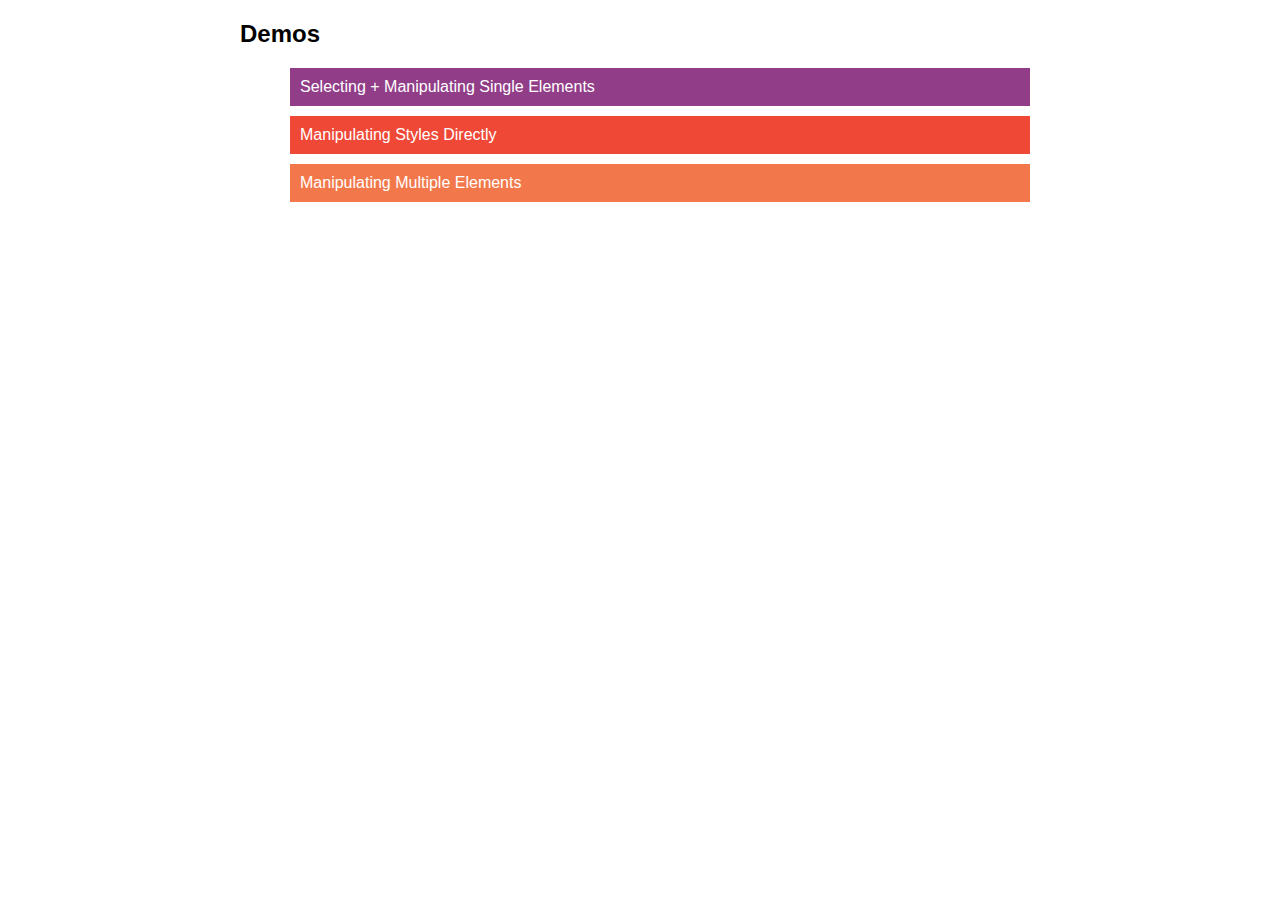
<file: index.html>
<!DOCTYPE html>
<html>
   <head>
      <meta charset="utf-8">
      <meta name="viewport" content="width=device-width, initial-scale=1">
      <title>PROJECT</title>
      <link rel="stylesheet" href="./css/styles.css">
   </head>
   <body>
      <div id="app-container">
			<h2>Demos</h2>
			<ul class="demos">
				<li>
					<a href="./demo-01.html">Selecting + Manipulating Single Elements</a>
				</li>
				<li>
					<a href="./demo-02.html">Manipulating Styles Directly</a>
				</li>
				<li>
					<a href="./demo-03.html">Manipulating Multiple Elements</a>
				</li>
			</ul>		
			
      </div>

		
   </body>
</html>
</file>
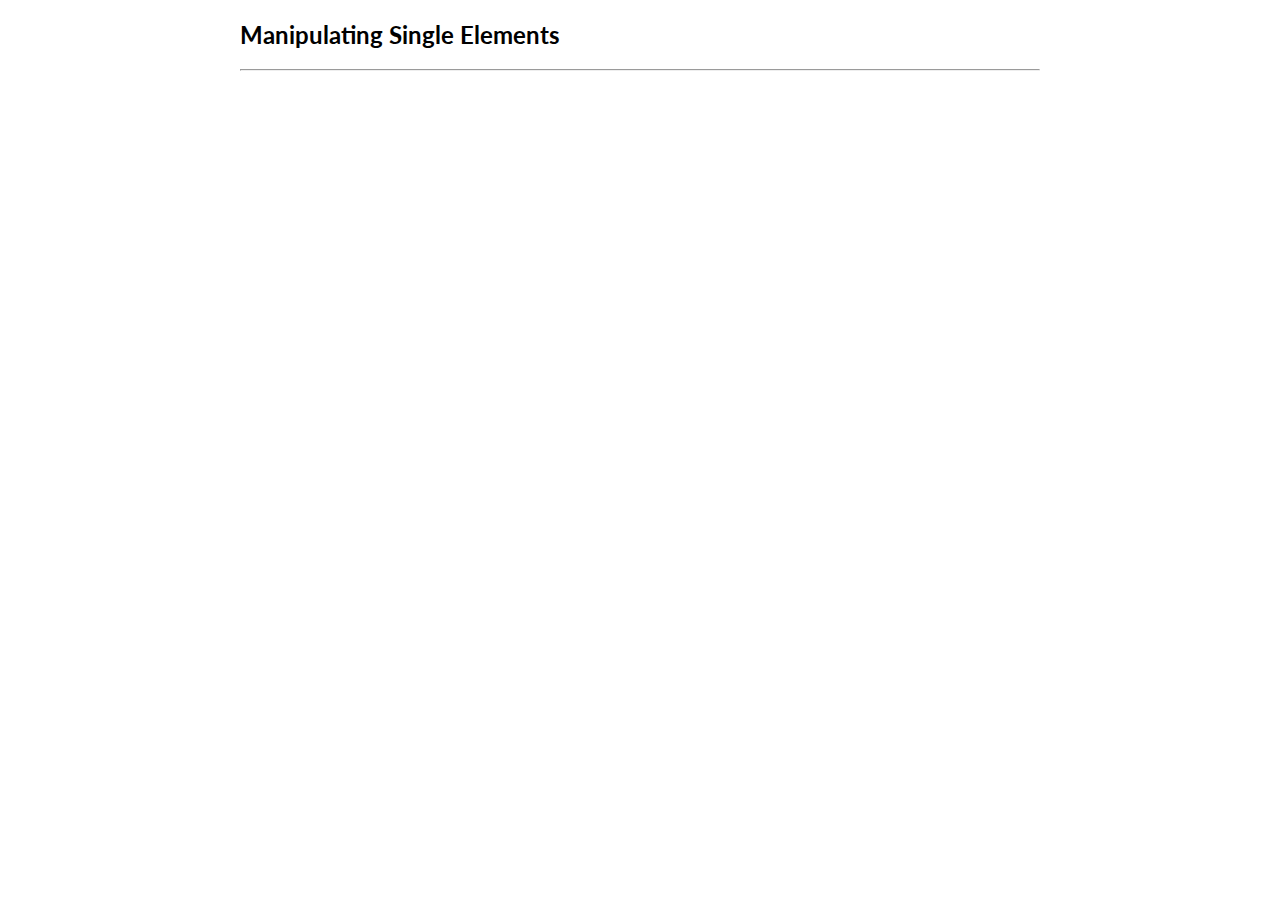
<file: demo-01.html>
<!DOCTYPE html>
<html>
	<head>
		<meta charset="utf-8">
		<title>Manipulating Single Elements</title>
		<link href="https://fonts.googleapis.com/css?family=Lato:400,400i,700,700i" rel="stylesheet">
		<link rel="stylesheet" href="./css/styles.css">
	</head>
	<body>
		
		<div id="app-container">
			<h2>Manipulating Single Elements</h2>
			<hr/>

			<!-- PART 1 -->
			<div class="part-1">
				<h1></h1>
				<p></p>
			</div>
			
      </div>
		
	
	</body>
</html>
</file>
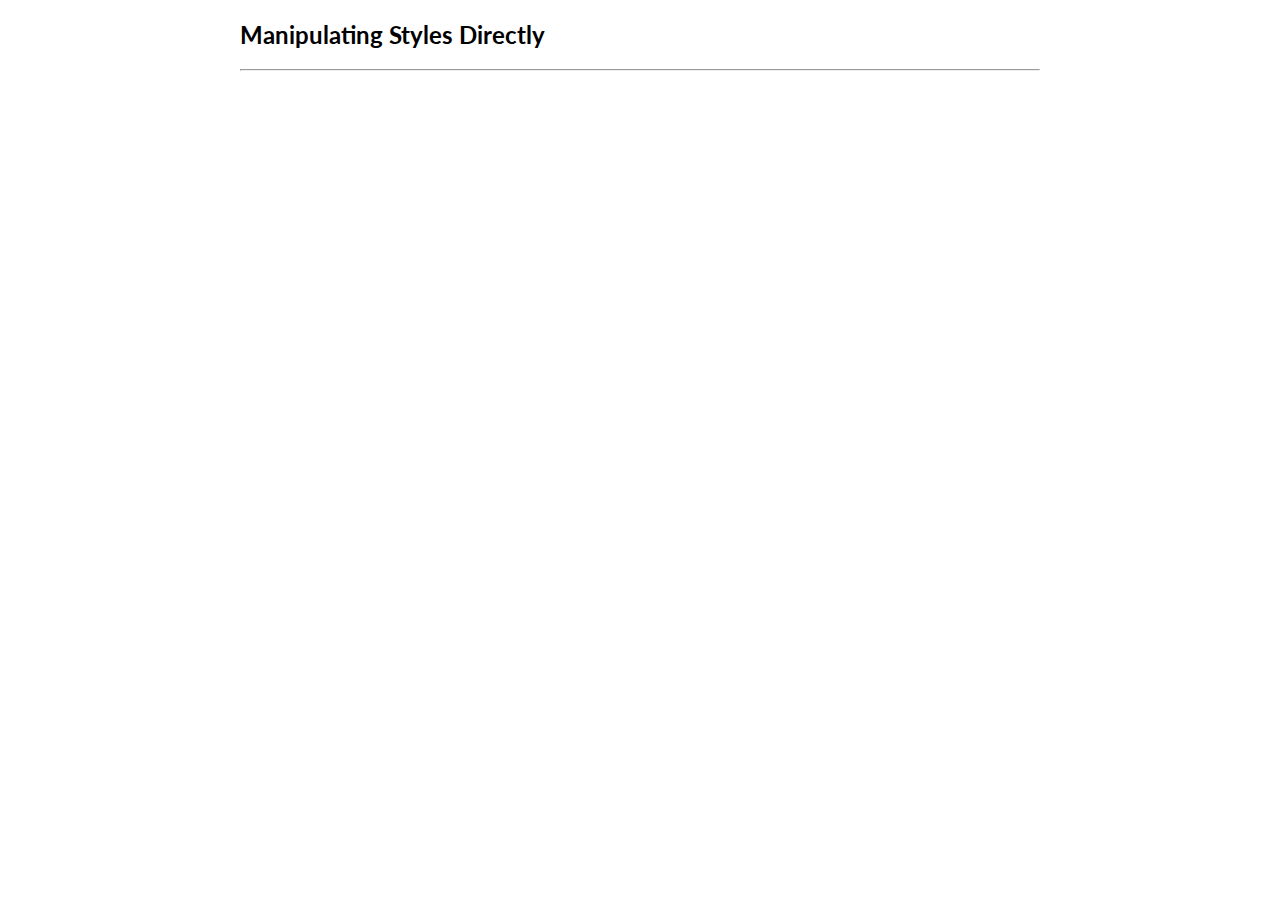
<file: demo-02.html>
<!DOCTYPE html>
<html>
	<head>
	   <meta charset="utf-8">
      <meta name="viewport" content="width=device-width, initial-scale=1">
		<title>Manipulating Styles Directly</title>
		<link href="https://fonts.googleapis.com/css?family=Lato:400,400i,700,700i" rel="stylesheet">
      <link rel="stylesheet" href="./css/styles.css">
	</head>
	<body>
		<div id="app-container">
			<h2>Manipulating Styles Directly</h2>
			<hr/>

			<!-- PART 2 -->
			<div class="part-2">
				
			</div>
		</div>
		
	</body>
</html>
</file>
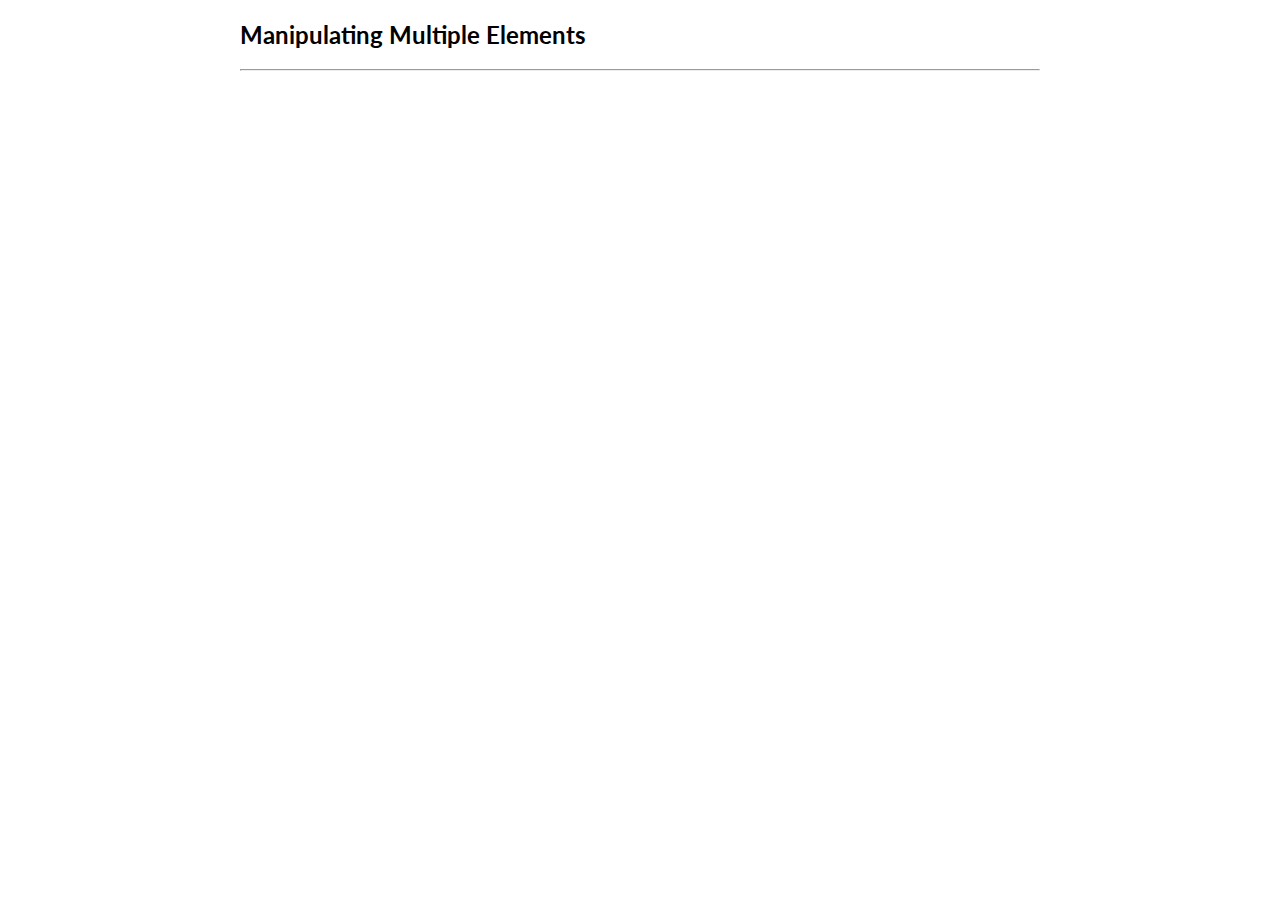
<file: demo-03.html>
<!DOCTYPE html>
<html>
	<head>
		<meta charset="utf-8">
		<title>Manipulating Multiple Elements</title>
		<link href="https://fonts.googleapis.com/css?family=Lato:400,400i,700,700i" rel="stylesheet">
		<link rel="stylesheet" href="./css/styles.css">
	</head>
	<body>
		<div id="app-container">

			<h2>Manipulating Multiple Elements</h2>
			<hr/>

			<div class="part-3">
				
			</div>

		</div>
		
	</body>
</html>
</file>
<file: css/styles.css>
*{ box-sizing: border-box }

body{
	font-family: 'Lato', sans-serif;
}

a {
	text-decoration: none;
}

img {
   width: 100%;
   display: block;
}

.demos {
	padding: none;
	color: #fff;
	list-style-type: none;
}
.demos li {display: block; margin: 10px; }

.demos a { color: #fff; display: block; padding: 10px;}

.demos li:nth-of-type(1) a{background: #913D88}
.demos li:nth-of-type(2) a{background: #EF4836}
.demos li:nth-of-type(3) a{background: #F2784B}
.demos li:nth-of-type(4){background: #F9BF3B}
.demos li  a:hover { background: #ABB7B7;}

#app-container{
	max-width: 800px;
	margin: 0 auto;
}
</file>
